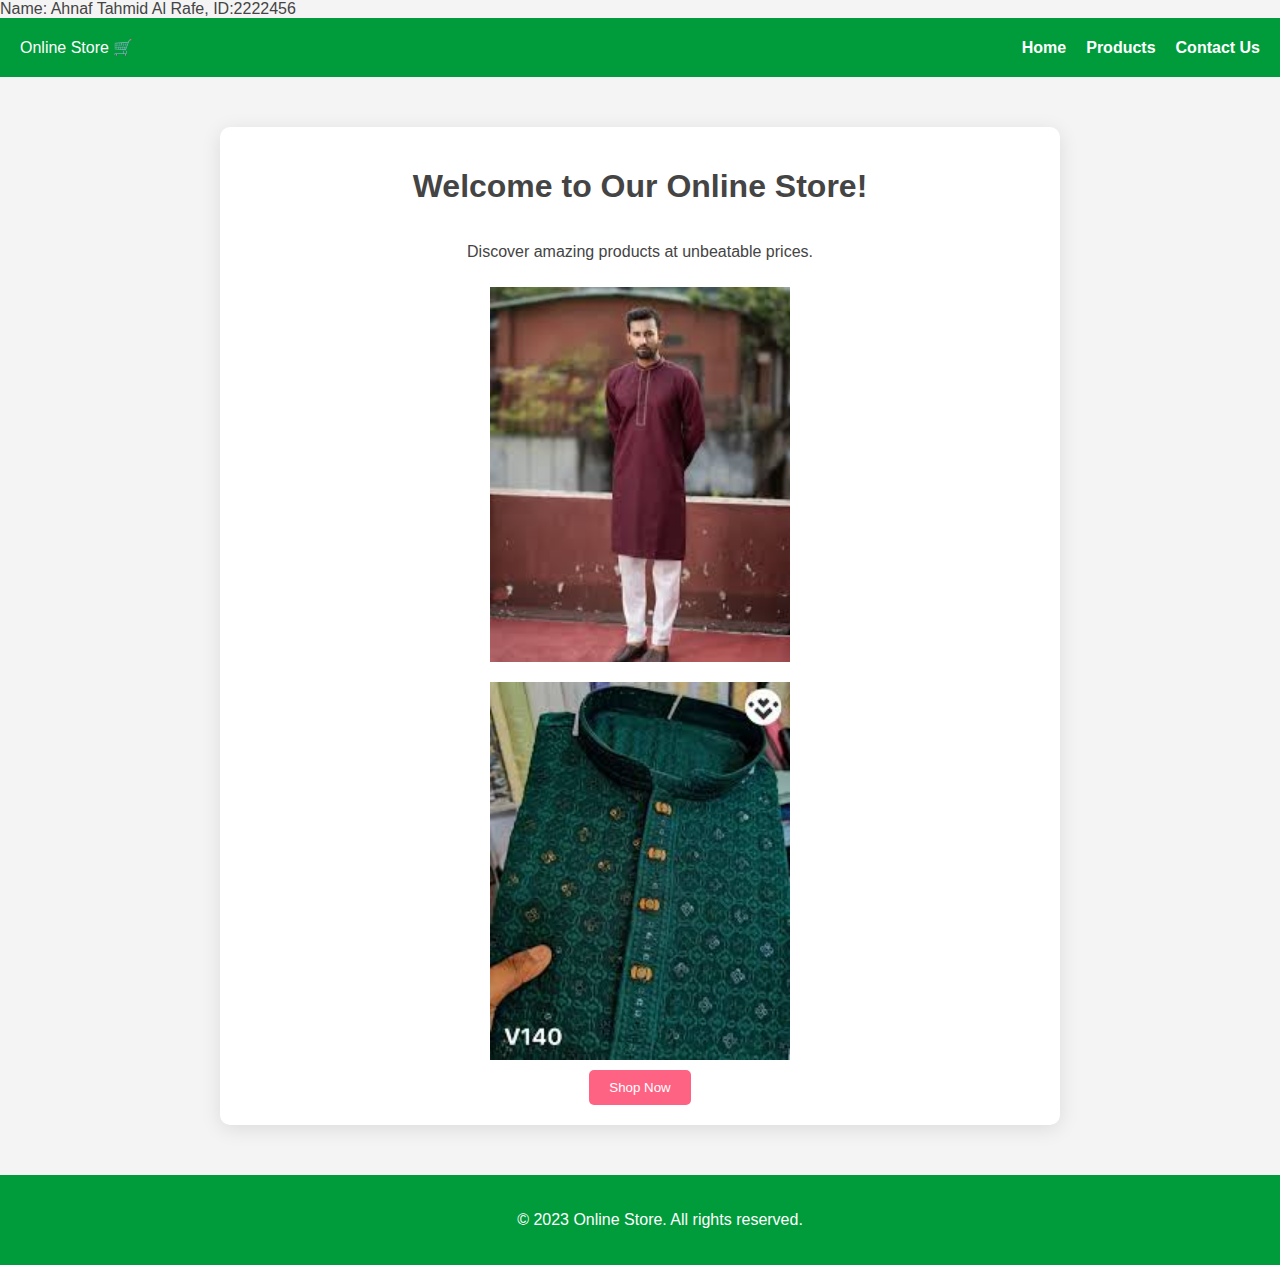
<file: index.html>
<!DOCTYPE html>
<html lang="en">
<head>
    <meta charset="UTF-8">
    <meta name="viewport" content="width=device-width, initial-scale=1.0">
    <title>Home | Online Store</title>
    <link rel="stylesheet" href="style.css">
</head>
<body>
    
         Name: Ahnaf Tahmid Al Rafe, ID:2222456
    <header class="header">
        <div id="website_name">Online Store 🛒</div>
        <nav class="navbar">
            <a href="index.html">Home</a>
            <a href="products.html">Products</a>
            <a href="contact.html">Contact Us</a>
        </nav>
    </header>

    <div class="container flex-container">
        <h1>Welcome to Our Online Store!</h1>
        <p>Discover amazing products at unbeatable prices.</p>
        <img src="product1.jpg" alt="Product 1" class="home-image">
        <img src="punjabi2.jpg" alt="Product 2" class="home-image">
        <button class="btn" onclick="location.href='products.html'">Shop Now</button>
    </div>

    <footer class="footer">
        <p>&copy; 2023 Online Store. All rights reserved.</p>
    </footer>
</body>
</html>
</file>
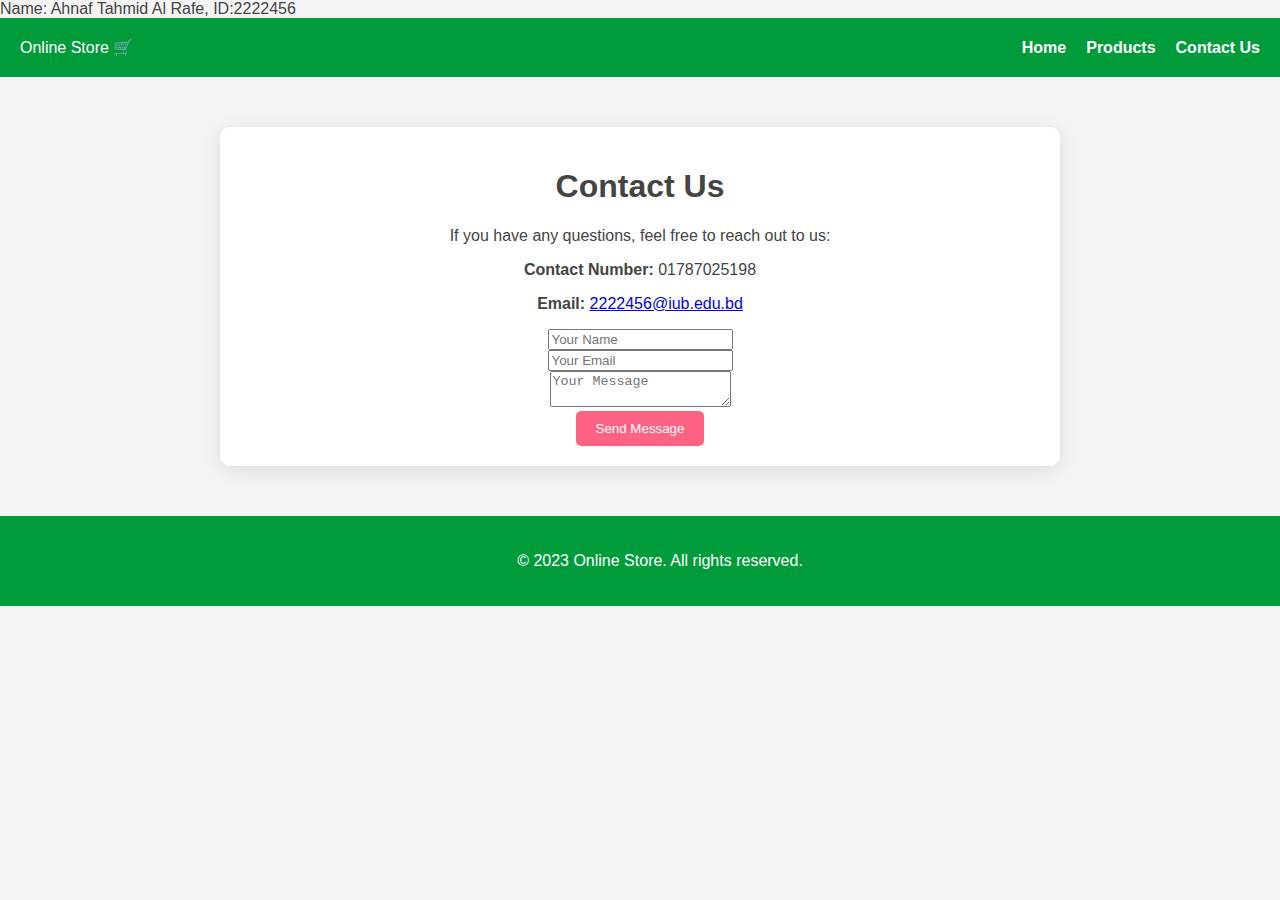
<file: contact.html>
<!DOCTYPE html>
<html lang="en">
<head>
    <meta charset="UTF-8">
    <meta name="viewport" content="width=device-width, initial-scale=1.0">
    <title>Contact Us | Online Store</title>
    <link rel="stylesheet" href="style.css">
</head>
<body>
        Name: Ahnaf Tahmid Al Rafe, ID:2222456
    <header class="header">
        <div id="website_name">Online Store 🛒</div>
        <nav class="navbar">
            <a href="index.html">Home</a>
            <a href="products.html">Products</a>
            <a href="contact.html">Contact Us</a>
        </nav>
    </header>

    <div class="container">
        <h1>Contact Us</h1>
        <p>If you have any questions, feel free to reach out to us:</p>
        <p><strong>Contact Number:</strong> 01787025198</p>
        <p><strong>Email:</strong> <a href="mailto:2222456@iub.edu.bd">2222456@iub.edu.bd</a></p>
        <form method="POST" action="send_message.php">
            <div class="form-group">
                <input type="text" name="name" placeholder="Your Name" required>
            </div>
            <div class="form-group">
                <input type="email" name="email" placeholder="Your Email" required>
            </div>
            <div class="form-group">
                <textarea name="message" placeholder="Your Message" required></textarea>
            </div>
            <button type="submit" class="btn">Send Message</button>
        </form>
    </div>

    <footer class="footer">
        <p>&copy; 2023 Online Store. All rights reserved.</p>
    </footer>
</body>
</html>
</file>
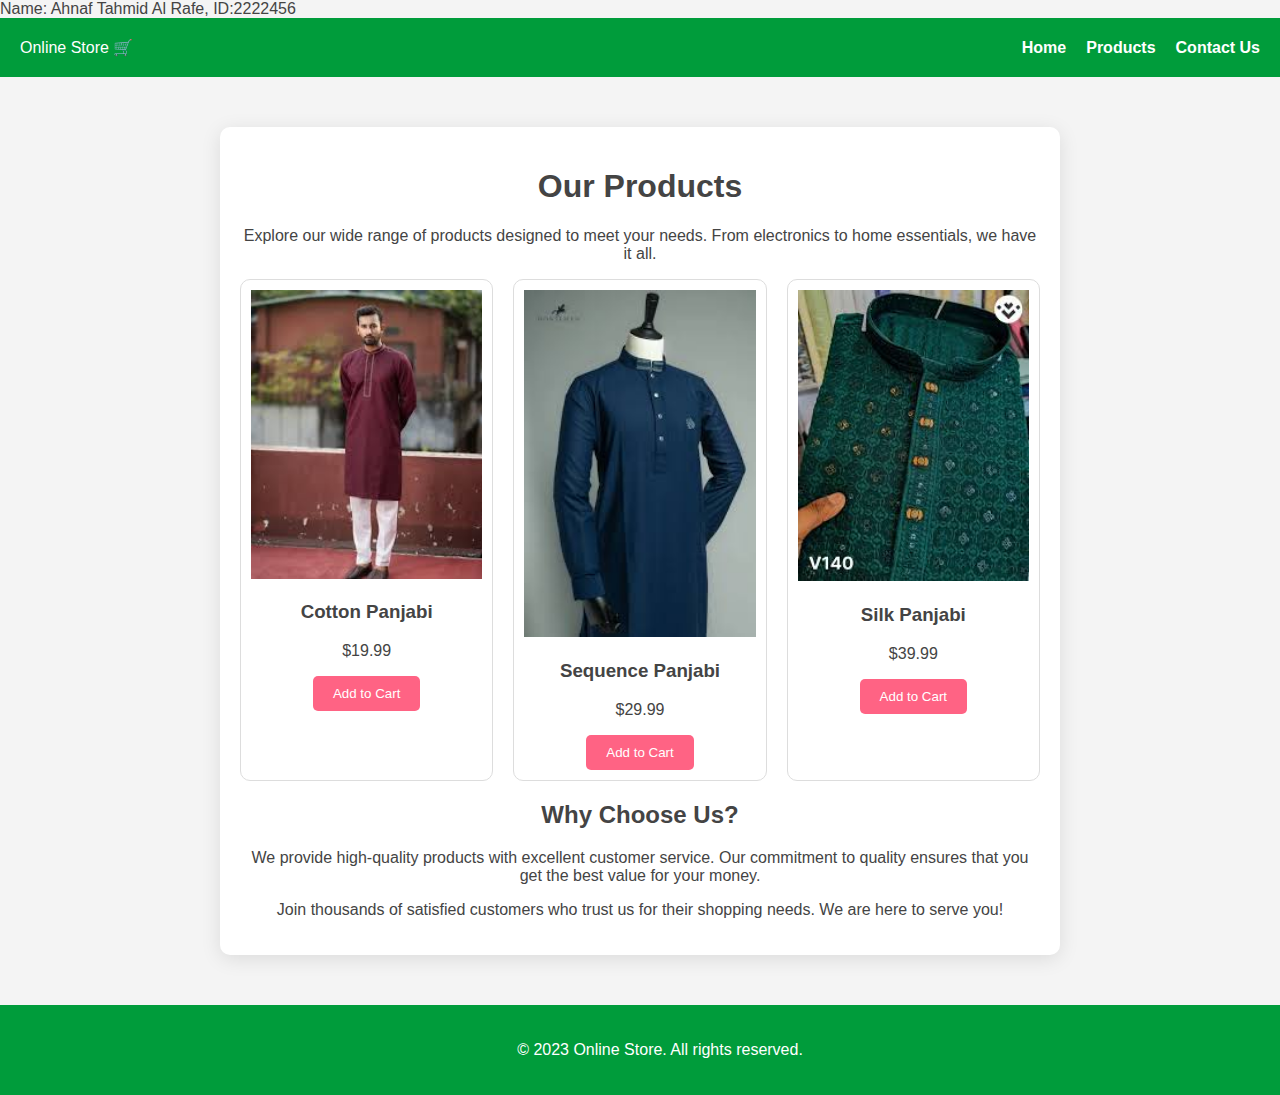
<file: products.html>
<!DOCTYPE html>
<html lang="en">
<head>
    <meta charset="UTF-8">
    <meta name="viewport" content="width=device-width, initial-scale=1.0">
    <title>Products | Online Store</title>
    <link rel="stylesheet" href="style.css">
</head>
<body>
        Name: Ahnaf Tahmid Al Rafe, ID:2222456
    <header class="header">
        <div id="website_name">Online Store 🛒</div>
        <nav class="navbar">
            <a href="index.html">Home</a>
            <a href="products.html">Products</a>
            <a href="contact.html">Contact Us</a>
        </nav>
    </header>

    <div class="container">
        <h1>Our Products</h1>
        <p>Explore our wide range of products designed to meet your needs. From electronics to home essentials, we have it all.</p>
        
        <div class="product-grid">
            <div class="product">
                <img src="product1.jpg" alt="Panjabi">
                <h3>Cotton Panjabi</h3>
                <p>$19.99</p>
                <button class="btn">Add to Cart</button>
            </div>
            <div class="product">
                <img src="punjabi.jpg" alt="Panjabi">
                <h3>Sequence Panjabi</h3>
                <p>$29.99</p>
                <button class="btn">Add to Cart</button>
            </div>
            <div class="product">
                <img src="punjabi2.jpg" alt="Panjabi">
                <h3>Silk Panjabi</h3>
                <p>$39.99</p>
                <button class="btn">Add to Cart</button>
            </div>
        </div>

        <h2>Why Choose Us?</h2>
        <p>We provide high-quality products with excellent customer service. Our commitment to quality ensures that you get the best value for your money.</p>
        <p>Join thousands of satisfied customers who trust us for their shopping needs. We are here to serve you!</p>
    </div>

    <footer class="footer">
        <p>&copy; 2023 Online Store. All rights reserved.</p>
    </footer>
</body>
</html>
</file>
<file: style.css>
body {
    margin: 0;
    padding: 0;
    font-family: 'Arial', sans-serif;
    color: #444;
    background-color: #f4f4f4;
}

.header {
    display: flex;
    justify-content: space-between;
    align-items: center;
    padding: 20px;
    background: #009c3b;
    color: white;
}

.navbar {
    list-style: none;
    display: flex;
    gap: 20px;
}

.navbar a {
    text-decoration: none;
    color: white;
    font-weight: bold;
    transition: color 0.3s;
}

.navbar a:hover {
    color: #ff6384;
}

.btn {
    background-color: #ff6384;
    color: white;
    padding: 10px 20px;
    border: none;
    border-radius: 5px;
    cursor: pointer;
}

.btn:hover {
    background-color: #e05770;
}

.container {
    max-width: 800px;
    margin: 50px auto;
    padding: 20px;
    background: white;
    box-shadow: 0px 4px 20px rgba(0, 0, 0, 0.1);
    border-radius: 10px;
    text-align: center;
}

.flex-container {
    display: flex;
    flex-direction: column;
    align-items: center;
}

.product-grid {
    display: grid;
    grid-template-columns: repeat(3, 1fr);
    gap: 20px;
}

.product {
    background: white;
    border: 1px solid #ddd;
    border-radius: 10px;
    overflow: hidden;
    text-align: center;
    padding: 10px;
}

.product img {
    width: 100%;
    height: auto;
}

.footer {
    text-align: center;
    padding: 20px;
    background: #009c3b;
    color: white;
    position: relative;
    bottom: 0;
    width: 100%;
}

.home-image, .product-image, .contact-image {
    width: 300px;
    height: auto; 
    margin: 10px 0;
}
</file>
